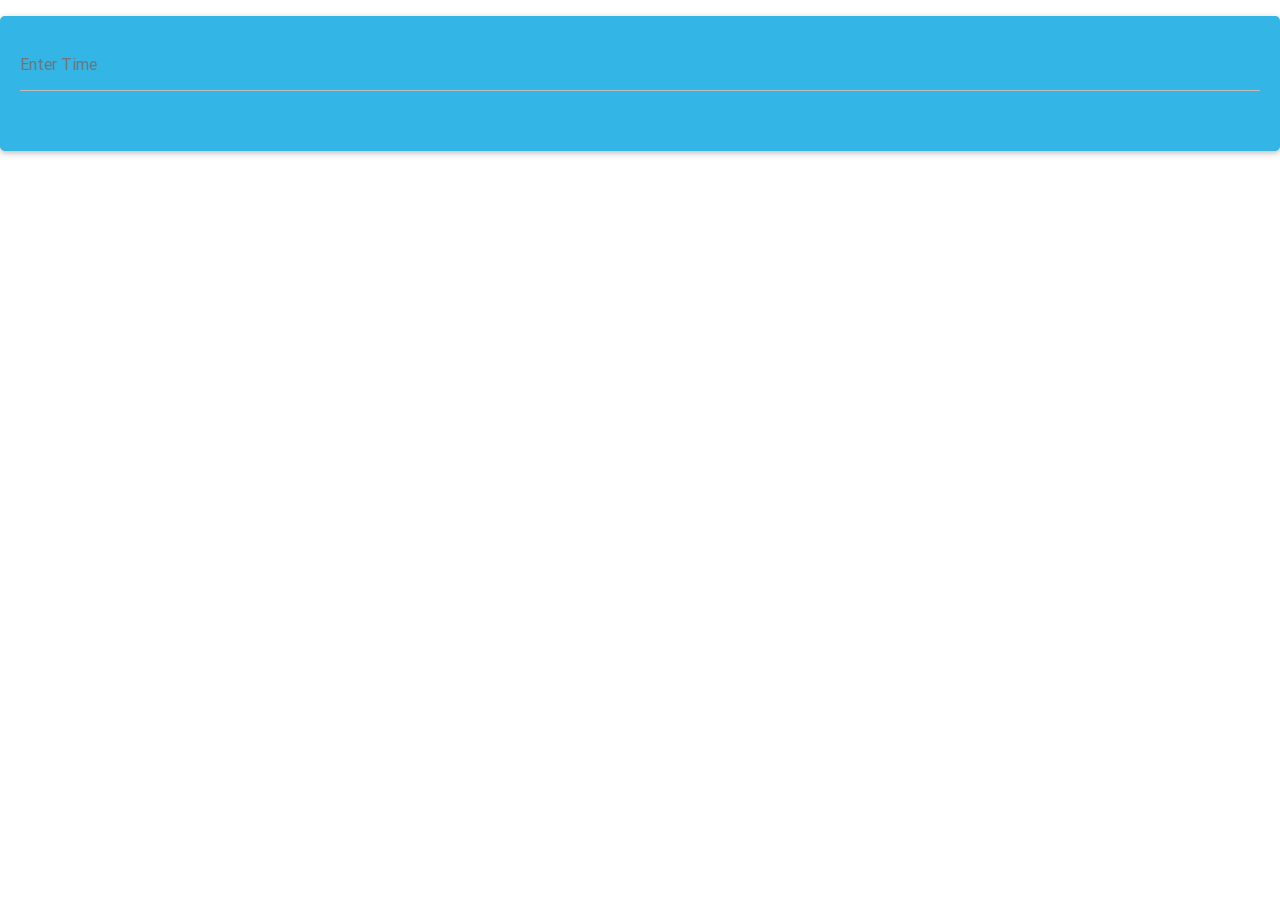
<file: 01_Angular_First_App/01_Angular_First_App.html>
<!DOCTYPE html>
<html lang="en" ng-app="FirstApp">
<head>
    <meta charset="UTF-8">
    <meta name="viewport" content="width=device-width, initial-scale=1.0">
    <meta http-equiv="X-UA-Compatible" content="ie=edge">
    <link rel="stylesheet" href="../bootstrap/css/fontawesome-all.css">
    <link rel="stylesheet" href="../bootstrap/css/bootstrap.min.css">
    <link rel="stylesheet" href="../bootstrap/css/mdb.css">
    <link rel="stylesheet" href="../bootstrap/css/style.css">

    <title>AngularJS First App</title>
</head>

<body>


    <div class="card card-body mt-3 bg-info text-white" ng-controller="FirstAppCtrl">
        <div class="form-group">
            <input ng-model="time" ng-change="displayMsg()" type="number" class="form-control" placeholder="Enter Time">
        </div>
        <h3>{{msg}}</h3>
    </div>

</body>
<!-- Body Ends -->
<script src="../bootstrap/js/fontawesome-all.js" ></script>
<script src="../bootstrap/js/jquery-3.2.1.min.js" ></script>
<script src="../bootstrap/js/popper.min.js" ></script>
<script src="../bootstrap/js/bootstrap.min.js" ></script>
<script src="../bootstrap/js/mdb.min.js" ></script>
<script src="../angular/angular.js" ></script>
<script src="01_app.js" ></script>
</html>
</file>
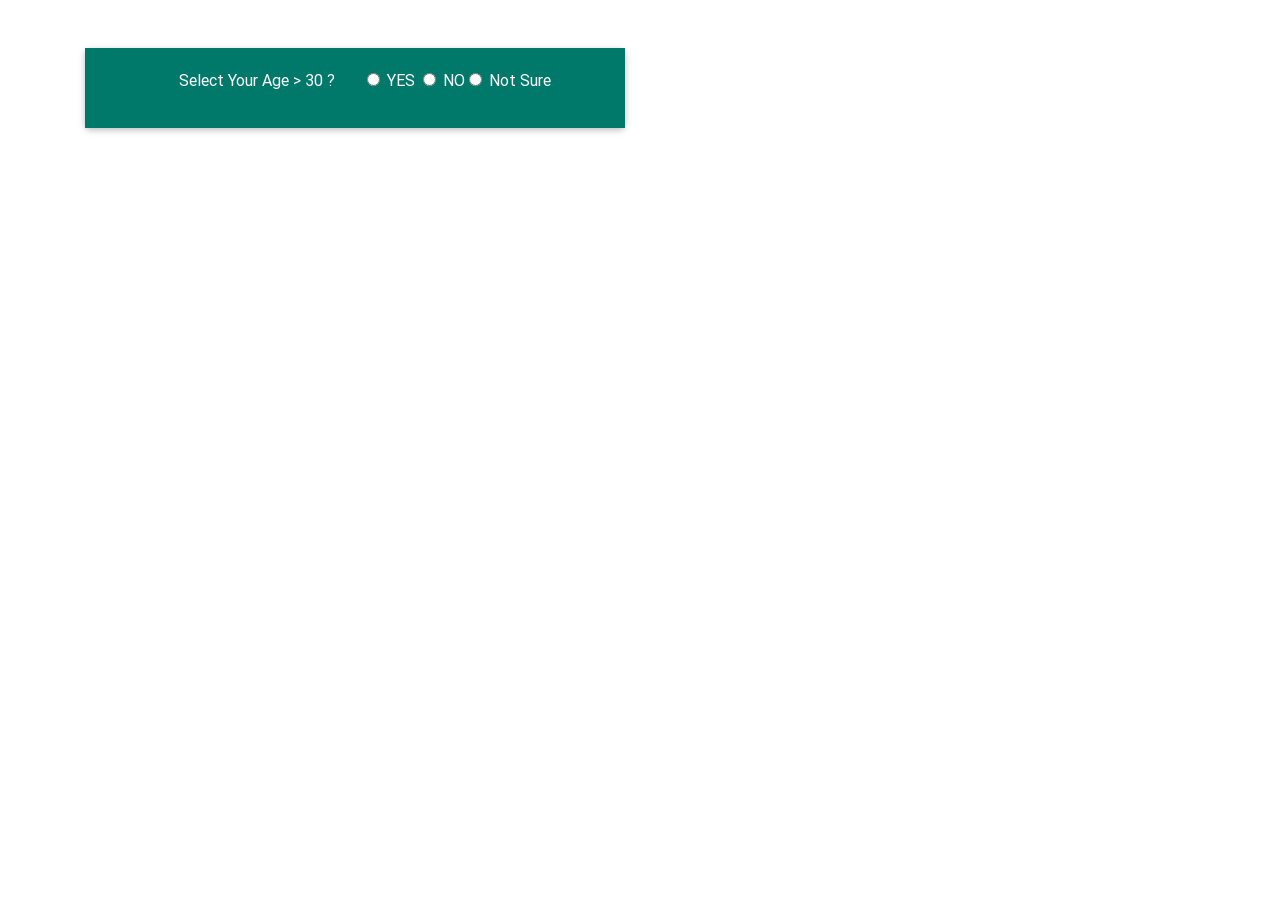
<file: 02_Angular_Ng_Init_Ng_If/02_Angular_ng_init_ng_if.html>
<!DOCTYPE html>
<html lang="en" ng-app="AgeApp">
<head>
    <meta charset="UTF-8">
    <meta name="viewport" content="width=device-width, initial-scale=1.0">
    <meta http-equiv="X-UA-Compatible" content="ie=edge">
    <link rel="stylesheet" href="../bootstrap/css/fontawesome-all.css">
    <link rel="stylesheet" href="../bootstrap/css/bootstrap.min.css">
    <link rel="stylesheet" href="../bootstrap/css/mdb.css">
    <link rel="stylesheet" href="../bootstrap/css/style.css">

    <title>AngularJS ng-init ng-if</title>
</head>

<body>

<!-- ng-init , ng-if -->
<div class="container mt-5" ng-controller="AgeAppCtrl">
    <div class="row">
        <div class="col-md-6">
            <div class="card">
                <div class="card-body bg-teal text-white text-center">
                    <div class="form-check mb-3">
                        <label class="form-check-label mr-5">Select Your Age &gt; 30 ?</label>
                        <input ng-model="age" type="radio" name="age" class="form-check-input" value="yes" > YES
                        <input ng-model="age" type="radio" name="age" class="form-check-input ml-1" value="no" >
                        &nbsp; &nbsp; &nbsp; NO &nbsp;&nbsp;&nbsp;&nbsp;
                        <input ng-model="age" type="radio" name="age" class="form-check-input" value="ns" > Not Sure
                    </div>
                    <div>
                        <h1 ng-if="age==='yes'" class="display-4">Get Marry Soon</h1>
                        <h1 ng-if="age==='no'" class="display-4">Get a Job</h1>
                        <h1 ng-if="age==='ns'" class="display-4">Do What You Wish</h1>
                    </div>

                </div>
            </div>
        </div>
    </div>
</div>

</body>
<!-- Body Ends -->
<script src="../bootstrap/js/fontawesome-all.js"></script>
<script src="../bootstrap/js/jquery-3.2.1.min.js"></script>
<script src="../bootstrap/js/popper.min.js"></script>
<script src="../bootstrap/js/bootstrap.min.js"></script>
<script src="../bootstrap/js/mdb.min.js"></script>
<script src="../angular/angular.js"></script>
<script src="02_app.js"></script>
</html>
</file>
<file: bootstrap/css/style.css>
/* Your custom styles */
.carousel .carousel-indicators li {
    max-width: 10px;
    height: 10px;
    border-radius: 50%;
    cursor: pointer;
}
</file>
